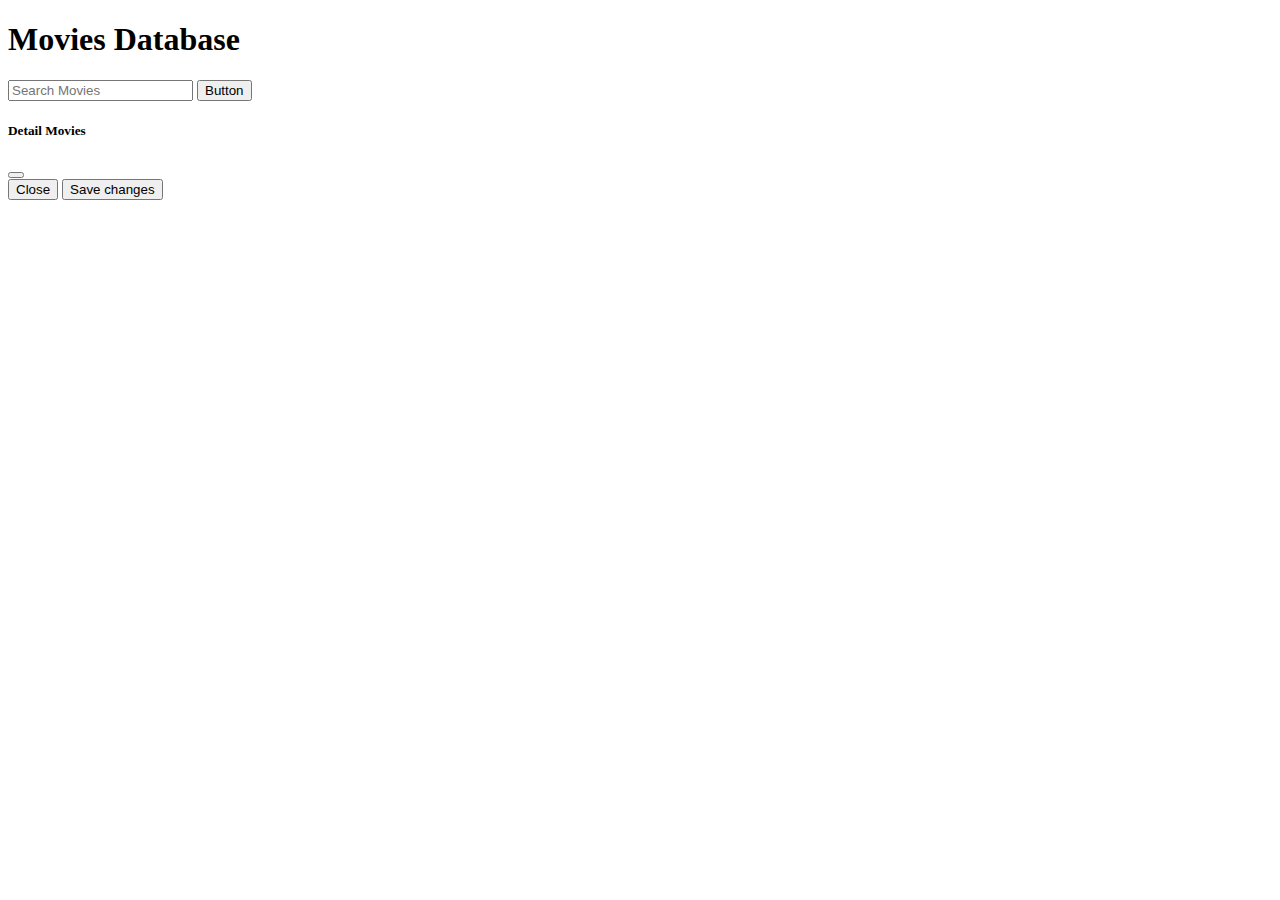
<file: Error Handling/index.html>
<!DOCTYPE html>
<html lang="en">
   <head>
      <!-- Required meta tags -->
      <meta charset="utf-8" />
      <meta name="viewport" content="width=device-width, initial-scale=1" />

      <!-- Bootstrap CSS -->
      <link
         href="https://cdn.jsdelivr.net/npm/bootstrap@5.0.2/dist/css/bootstrap.min.css"
         rel="stylesheet"
         integrity="sha384-EVSTQN3/azprG1Anm3QDgpJLIm9Nao0Yz1ztcQTwFspd3yD65VohhpuuCOmLASjC"
         crossorigin="anonymous"
      />

      <title>Movies</title>
   </head>
   <body>
      <div class="container">
         <div class="row mt-5 text-center">
            <div class="col">
               <h1>Movies Database</h1>
            </div>
         </div>

         <div class="row">
            <div class="col-8">
               <div class="input-group mb-3">
                  <input
                     type="text"
                     class="form-control input-keyword"
                     placeholder="Search Movies"
                  />
                  <button
                     class="btn btn-outline-primary search-button"
                     type="button"
                     id="button-addon2"
                  >
                     Button
                  </button>
               </div>
            </div>
         </div>
         <div class="row movie-container"></div>
      </div>

      <!-- Modal -->
      <div
         class="modal fade"
         id="movieDetailModel"
         tabindex="-1"
         aria-labelledby="exampleModalLabel"
         aria-hidden="true"
      >
         <div class="modal-dialog modal-dialog-centered modal-lg">
            <div class="modal-content">
               <div class="modal-header">
                  <h5 class="modal-title" id="exampleModalLabel">
                     Detail Movies
                  </h5>
                  <button
                     type="button"
                     class="btn-close"
                     data-bs-dismiss="modal"
                     aria-label="Close"
                  ></button>
               </div>
               <div class="modal-body"></div>
               <div class="modal-footer">
                  <button
                     type="button"
                     class="btn btn-secondary"
                     data-bs-dismiss="modal"
                  >
                     Close
                  </button>
                  <button type="button" class="btn btn-primary">
                     Save changes
                  </button>
               </div>
            </div>
         </div>
      </div>
      <!-- Optional JavaScript; choose one of the two! -->

      <!-- Option 1: Bootstrap Bundle with Popper -->
      <script
         src="https://cdn.jsdelivr.net/npm/bootstrap@5.0.2/dist/js/bootstrap.bundle.min.js"
         integrity="sha384-MrcW6ZMFYlzcLA8Nl+NtUVF0sA7MsXsP1UyJoMp4YLEuNSfAP+JcXn/tWtIaxVXM"
         crossorigin="anonymous"
      ></script>

      <!-- Option 2: Separate Popper and Bootstrap JS -->
      <!--
    <script src="https://cdn.jsdelivr.net/npm/@popperjs/core@2.9.2/dist/umd/popper.min.js" integrity="sha384-IQsoLXl5PILFhosVNubq5LC7Qb9DXgDA9i+tQ8Zj3iwWAwPtgFTxbJ8NT4GN1R8p" crossorigin="anonymous"></script>
    <script src="https://cdn.jsdelivr.net/npm/bootstrap@5.0.2/dist/js/bootstrap.min.js" integrity="sha384-cVKIPhGWiC2Al4u+LWgxfKTRIcfu0JTxR+EQDz/bgldoEyl4H0zUF0QKbrJ0EcQF" crossorigin="anonymous"></script>
    -->
      <script
         src="https://code.jquery.com/jquery-3.6.0.min.js"
         integrity="sha256-/xUj+3OJU5yExlq6GSYGSHk7tPXikynS7ogEvDej/m4="
         crossorigin="anonymous"
      ></script>
      <script src="script.js"></script>
   </body>
</html>
</file>
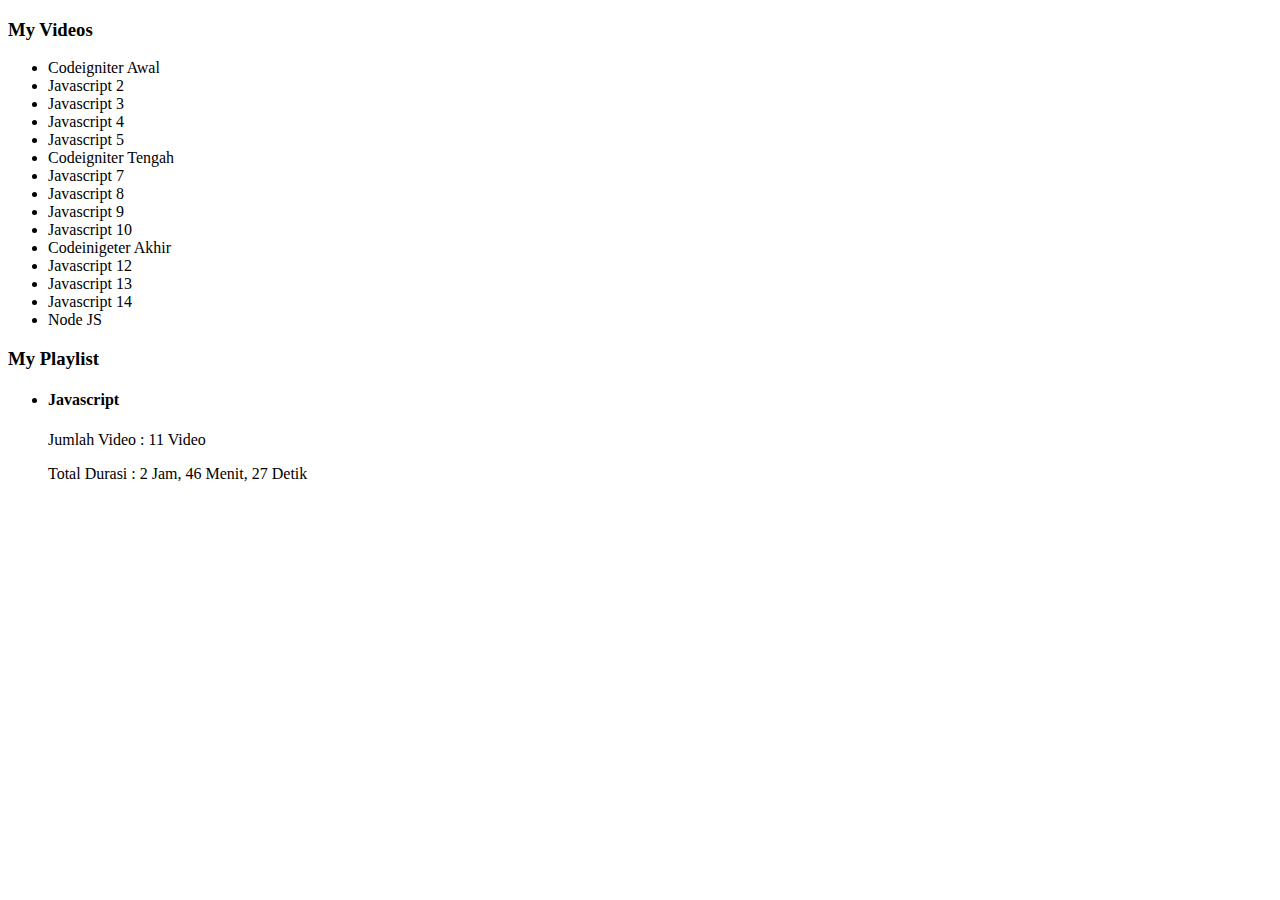
<file: Filter, Map, Reduce/index.html>
<!DOCTYPE html>
<html lang="en">
   <head>
      <meta charset="UTF-8" />
      <meta http-equiv="X-UA-Compatible" content="IE=edge" />
      <meta name="viewport" content="width=device-width, initial-scale=1.0" />
      <title>Advanced Javascript</title>
      <!-- <link rel="stylesheet" href="style.css" /> -->
   </head>
   <body>
      <h3>My Videos</h3>
      <ul>
         <li data-duraction="15:01">Codeigniter Awal</li>
         <li data-duraction="15:02">Javascript 2</li>
         <li data-duraction="15:03">Javascript 3</li>
         <li data-duraction="15:04">Javascript 4</li>
         <li data-duraction="15:05">Javascript 5</li>
         <li data-duraction="15:06">Codeigniter Tengah</li>
         <li data-duraction="15:07">Javascript 7</li>
         <li data-duraction="15:08">Javascript 8</li>
         <li data-duraction="15:09">Javascript 9</li>
         <li data-duraction="15:10">Javascript 10</li>
         <li data-duraction="15:11">Codeinigeter Akhir</li>
         <li data-duraction="15:12">Javascript 12</li>
         <li data-duraction="15:13">Javascript 13</li>
         <li data-duraction="15:14">Javascript 14</li>
         <li data-duraction="15:15">Node JS</li>
      </ul>

      <h3>My Playlist</h3>
      <ul>
         <li>
            <h4>Javascript</h4>
            <p>Jumlah Video : <span class="jumlah-video"></span></p>
            <p>Total Durasi : <span class="total-durasi"></span></p>
         </li>
      </ul>
      <script src="script.js"></script>
   </body>
</html>
</file>
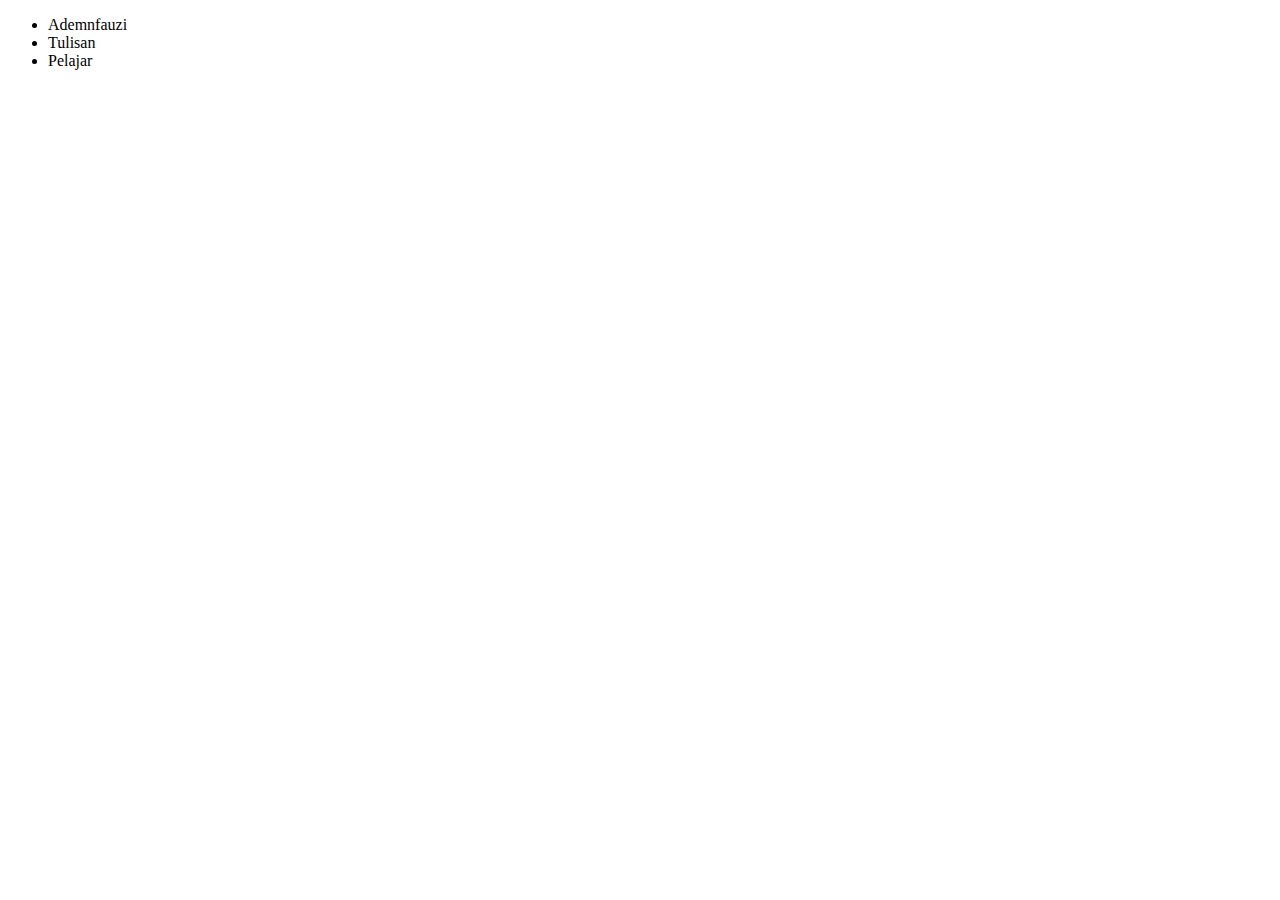
<file: for of and for in/index.html>
<!DOCTYPE html>
<html lang="en">
   <head>
      <meta charset="UTF-8" />
      <meta http-equiv="X-UA-Compatible" content="IE=edge" />
      <meta name="viewport" content="width=device-width, initial-scale=1.0" />
      <title>Advanced Javascript</title>
      <!-- <link rel="stylesheet" href="style.css" /> -->
   </head>
   <body>
      <ul>
         <li>Ademnfauzi</li>
         <li>Tulisan</li>
         <li>Pelajar</li>
      </ul>
      <script src="script.js"></script>
   </body>
</html>
</file>
